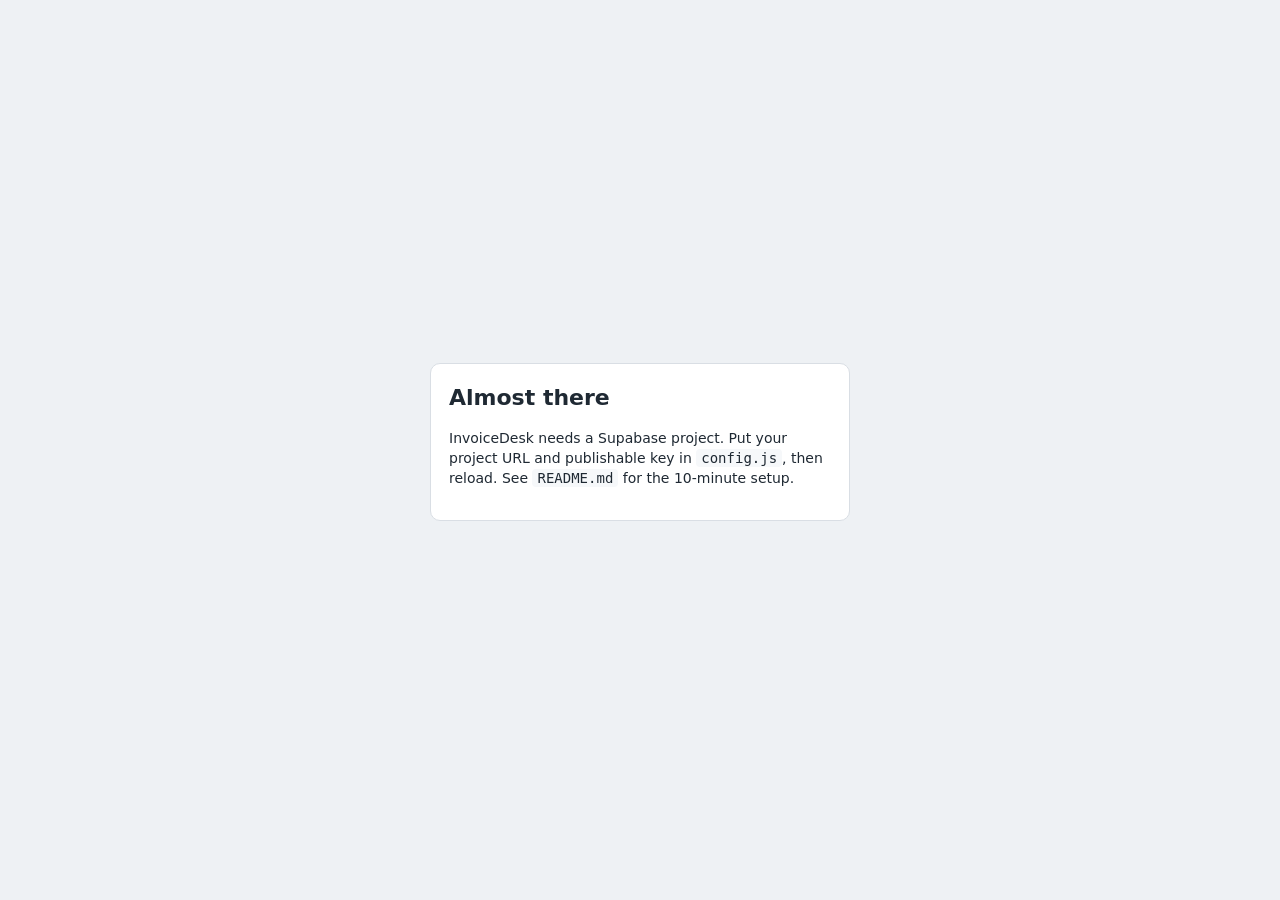
<file: index.html>
<!doctype html>
<html lang="en">
<head>
  <meta charset="utf-8">
  <title>InvoiceDesk</title>
  <meta http-equiv="refresh" content="0; url=app/">
  <!-- keeps email confirmation / password reset parameters on the way to the app -->
  <script>location.replace('app/' + location.search + location.hash);</script>
</head>
<body><a href="app/">Open InvoiceDesk</a></body>
</html>
</file>
<file: assets/app.css>
:root {
  --bg: #eef1f4;
  --card: #ffffff;
  --ink: #1f2933;
  --muted: #6b7785;
  --line: #d9dee4;
  --soft: #f6f8fa;
  --accent: #0f766e;
  --accent-dark: #0b5d57;
  --accent-soft: #e6f4f2;
  --good: #15803d;
  --good-soft: #e8f6ec;
  --warn: #b45309;
  --warn-soft: #fdf3e2;
  --bad: #c2410c;
  --bad-soft: #fdece4;
  --radius: 10px;
  --side: 232px;
  font-family: system-ui, -apple-system, "Segoe UI", Roboto, Helvetica, Arial, sans-serif;
  color: var(--ink);
  font-size: 14px;
}
* { box-sizing: border-box; }
body { margin: 0; background: var(--bg); line-height: 1.45; }
button, input, select, textarea { font: inherit; color: inherit; }
[hidden] { display: none !important; }
a { color: var(--accent); }
h1 { font-size: 22px; margin: 0; }
h2 { font-size: 16px; margin: 0 0 12px; }
h3 { font-size: 14px; margin: 20px 0 10px; color: var(--muted); text-transform: uppercase; letter-spacing: .04em; }
code { background: var(--soft); padding: 1px 5px; border-radius: 4px; }
.sub, .hint { color: var(--muted); font-size: 12.5px; }
.hint { margin: 6px 0 0; }
.grow { flex: 1; }
.nowrap { white-space: nowrap; }
.lead { color: var(--muted); max-width: 760px; margin: -6px 0 16px; }
.loading { padding: 48px; text-align: center; color: var(--muted); }
.empty { padding: 28px; text-align: center; color: var(--muted); }

/* ---------- buttons & fields ---------- */
.btn {
  display: inline-flex; align-items: center; justify-content: center; gap: 6px; padding: 8px 14px;
  border: 1px solid var(--line); border-radius: 8px; background: var(--card); cursor: pointer;
  text-decoration: none; color: var(--ink); font-weight: 500; white-space: nowrap;
}
.btn:hover { background: var(--soft); }
.btn:disabled { opacity: .6; cursor: default; }
.btn.primary { background: var(--accent); border-color: var(--accent); color: #fff; }
.btn.primary:hover { background: var(--accent-dark); }
.btn.ghost { background: transparent; border-color: transparent; }
.btn.ghost:hover { background: rgba(0, 0, 0, .05); }
.btn.danger-ghost { background: transparent; border-color: transparent; color: var(--bad); }
.btn.danger-ghost:hover { background: var(--bad-soft); }
.btn.sm { padding: 5px 10px; font-size: 13px; }
.btn.block { width: 100%; }
.btn-row { display: flex; gap: 8px; }
.btn-row > * { flex: 1; }
.icon-btn { border: 0; background: transparent; cursor: pointer; padding: 4px 8px; border-radius: 6px; color: var(--muted); font-size: 15px; }
.icon-btn:hover { background: var(--soft); color: var(--ink); }

input, select, textarea {
  border: 1px solid var(--line); border-radius: 7px; padding: 7px 10px; background: #fff; min-width: 0;
}
input:focus, select:focus, textarea:focus { outline: 2px solid var(--accent-soft); border-color: var(--accent); }
textarea { resize: vertical; }
input:disabled, select:disabled, textarea:disabled { background: var(--soft); color: var(--ink); }
.fld { display: flex; flex-direction: column; gap: 4px; margin-bottom: 12px; min-width: 0; }
.fld > span { font-size: 12.5px; color: var(--muted); font-weight: 500; }
.fld.end { justify-content: flex-end; }
.fld.inline { flex-direction: row; align-items: center; gap: 6px; margin: 0; }
.row2 { display: grid; grid-template-columns: 1fr 1fr; gap: 12px; }
.row3 { display: grid; grid-template-columns: 1fr 1fr 1fr; gap: 12px; }
.check { display: inline-flex; align-items: center; gap: 8px; cursor: pointer; }
.with-btn { display: flex; gap: 8px; }
.with-btn select { flex: 1; }
.stack { display: flex; flex-direction: column; gap: 10px; }
.stack .fld { margin: 0; }

/* ---------- cards, chips, tables ---------- */
.card { background: var(--card); border: 1px solid var(--line); border-radius: var(--radius); padding: 18px; margin-bottom: 16px; }
.card.narrow { width: min(420px, 100%); }
.card-head { display: flex; align-items: center; justify-content: space-between; gap: 12px; margin-bottom: 12px; }
.card-head h2 { margin: 0; }
.chip { display: inline-block; padding: 2px 8px; border-radius: 999px; font-size: 12px; font-weight: 600; background: var(--soft); color: var(--muted); vertical-align: middle; }
.chip-paid { background: var(--good-soft); color: var(--good); }
.chip-partial { background: var(--warn-soft); color: var(--warn); }
.chip-overdue { background: var(--bad-soft); color: var(--bad); }
.chip-unpaid { background: #eef2ff; color: #4338ca; }
.chip-admin { background: var(--accent-soft); color: var(--accent); }
.table-wrap { padding: 0; overflow-x: auto; }
.table-wrap .card-head { padding: 16px 18px 0; }
.tbl { width: 100%; border-collapse: collapse; }
.tbl th { text-align: left; font-size: 12px; color: var(--muted); font-weight: 600; padding: 10px 14px; border-bottom: 1px solid var(--line); background: var(--soft); white-space: nowrap; }
.tbl td { padding: 10px 14px; border-bottom: 1px solid #eceff2; vertical-align: top; }
.tbl tbody tr:last-child td { border-bottom: 0; }
.tbl tfoot td { font-weight: 700; border-top: 1px solid var(--line); background: var(--soft); }
.tbl .r { text-align: right; }
.tbl tr.click { cursor: pointer; }
.tbl tr.click:hover td { background: #f9fbfb; }
.tbl.compact td, .tbl.compact th { padding: 7px 0; background: none; }
.tbl.compact td + td, .tbl.compact th + th { padding-left: 12px; }
.card > .tbl.compact { margin-top: -4px; }
.due { color: var(--warn); font-weight: 600; }
.bad-text { color: var(--bad); font-weight: 600; }
.share { display: inline-block; width: 60px; height: 6px; background: var(--soft); border-radius: 3px; overflow: hidden; vertical-align: middle; }
.share i { display: block; height: 100%; background: var(--accent); }
.bar-cell { width: 45%; }
.bar-cell .share { width: 100%; }

/* ---------- layout ---------- */
.center-screen { min-height: 100vh; display: flex; flex-direction: column; align-items: center; justify-content: center; padding: 24px 16px; gap: 18px; }
.center-screen h1 { margin-bottom: 14px; }
.center-screen h2 { margin: 20px 0 6px; font-size: 15px; }
.center-screen .foot { color: var(--muted); font-size: 12.5px; text-align: center; }
.msg { background: var(--accent-soft); border-radius: 8px; padding: 10px 12px; margin: 0 0 14px; }
.auth-links { display: flex; justify-content: space-between; flex-wrap: wrap; gap: 8px; margin-top: 14px; font-size: 13px; }
.brand { display: flex; align-items: center; gap: 10px; font-weight: 700; font-size: 17px; }
.brand.big { font-size: 24px; }

.topbar { display: none; }
.sidebar {
  position: fixed; inset: 0 auto 0 0; width: var(--side); background: #12302d; color: #d6e6e3;
  display: flex; flex-direction: column; padding: 18px 12px; gap: 14px; z-index: 20;
}
.sidebar .brand { color: #fff; padding: 0 8px; }
.biz { padding: 8px 10px; background: rgba(255, 255, 255, .07); border-radius: 8px; font-weight: 600; color: #fff; overflow: hidden; text-overflow: ellipsis; }
.biz select { width: 100%; background: transparent; color: #fff; border-color: rgba(255, 255, 255, .25); }
.biz select option { color: var(--ink); }
#nav { display: flex; flex-direction: column; gap: 2px; flex: 1; }
#nav a { display: flex; align-items: center; gap: 10px; padding: 9px 10px; border-radius: 8px; color: inherit; text-decoration: none; font-weight: 500; }
#nav a:hover { background: rgba(255, 255, 255, .07); color: #fff; }
#nav a.active { background: var(--accent); color: #fff; }
.me-box { border-top: 1px solid rgba(255, 255, 255, .1); padding-top: 12px; }
.me-box .btn { color: #d6e6e3; }
.me-box .btn:hover { background: rgba(255, 255, 255, .08); }
.me { display: flex; align-items: center; gap: 10px; padding: 0 6px 8px; }
.me-text { display: flex; flex-direction: column; min-width: 0; }
.me-text strong { color: #fff; overflow: hidden; text-overflow: ellipsis; white-space: nowrap; }
.me-text em { font-style: normal; font-size: 12px; opacity: .75; }
.avatar { width: 34px; height: 34px; border-radius: 50%; background: var(--accent); color: #fff; display: inline-flex; align-items: center; justify-content: center; font-weight: 700; font-size: 13px; flex-shrink: 0; }
.avatar.ghost { background: var(--soft); color: var(--muted); border: 1px dashed var(--line); }
#main { margin-left: var(--side); padding: 24px 28px 60px; max-width: calc(var(--side) + 1240px); }

/* trial / demo bar above the page */
#notice { margin-left: var(--side); padding: 9px 28px; background: var(--warn-soft); border-bottom: 1px solid #f4d8a8; color: #7c3d06; font-size: 13.5px; }
#notice a { color: inherit; font-weight: 700; }
#notice.demo { display: flex; align-items: center; gap: 10px 16px; flex-wrap: wrap; background: #12302d; color: #d6e6e3; border-bottom: 0; position: sticky; top: 0; z-index: 12; }
#notice.demo .demo-info { flex: 1; min-width: 220px; }
#notice.demo b { color: #fff; font-variant-numeric: tabular-nums; }
#notice.demo .demo-as, #notice.demo .demo-actions { display: inline-flex; align-items: center; gap: 6px; }
#notice.demo .btn { padding: 4px 10px; }
#notice.demo .btn:not(.primary) { background: transparent; color: #d6e6e3; border-color: rgba(255, 255, 255, .25); }
#notice.demo .btn.ghost { border-color: transparent; }
#notice.demo a.btn.primary { color: #fff; }

/* billing */
.bill-status { padding: 14px 16px; border-radius: var(--radius); margin-bottom: 16px; background: var(--accent-soft); border: 1px solid #bfe0db; }
.bill-status.good { background: var(--good-soft); border-color: #bfe3c9; }
.bill-status.warn { background: var(--warn-soft); border-color: #f4d8a8; }
.bill-status.bad { background: var(--bad-soft); border-color: #f5c6b0; color: #7c2d12; }
.plan { display: grid; grid-template-columns: 1fr 280px; gap: 24px; align-items: center; }
.plan-price { font-size: 32px; font-weight: 800; margin: 4px 0 10px; }
.plan-price span { font-size: 15px; font-weight: 500; color: var(--muted); }
.plan-actions { display: flex; flex-direction: column; gap: 10px; }
.ticks { list-style: none; padding: 0; margin: 0; display: grid; gap: 6px; }
.ticks li::before { content: "✓"; color: var(--accent); font-weight: 800; margin-right: 8px; }

.page-head { display: flex; align-items: center; justify-content: space-between; gap: 12px; margin-bottom: 18px; flex-wrap: wrap; }
.page-head .count { color: var(--muted); font-weight: 500; font-size: 16px; margin-left: 4px; }
.page-head .actions { display: flex; gap: 8px; flex-wrap: wrap; }
.toolbar { display: flex; gap: 10px; flex-wrap: wrap; align-items: center; margin-bottom: 14px; }
.toolbar input[type=search] { flex: 1; min-width: 200px; max-width: 360px; }
.custom-dates { display: inline-flex; align-items: center; gap: 6px; }
.banner { background: var(--warn-soft); border: 1px solid #f4d8a8; color: #7c3d06; border-radius: var(--radius); padding: 12px 14px; margin-bottom: 16px; }

.kpis { display: grid; grid-template-columns: repeat(3, 1fr); gap: 12px; margin-bottom: 16px; }
.kpis.six { grid-template-columns: repeat(3, 1fr); }
.kpi { background: var(--card); border: 1px solid var(--line); border-radius: var(--radius); padding: 14px 16px; display: flex; flex-direction: column; gap: 2px; border-left: 4px solid var(--line); min-width: 0; }
.kpi span { color: var(--muted); font-size: 12.5px; font-weight: 600; text-transform: uppercase; letter-spacing: .03em; }
.kpi strong { font-size: 22px; overflow-wrap: anywhere; }
.kpi em { font-style: normal; color: var(--muted); font-size: 12.5px; }
.kpi.good { border-left-color: var(--good); }
.kpi.warn { border-left-color: var(--warn); }
.kpi.bad { border-left-color: var(--bad); }
.kpi.bad strong { color: var(--bad); }
.grid2 { display: grid; grid-template-columns: 1fr 1fr; gap: 16px; }
.grid2 > .card { margin-bottom: 16px; }

.chart { width: 100%; height: auto; max-height: 260px; display: block; }
.chart .axis { stroke: var(--line); }
.chart text { font-size: 11px; fill: var(--muted); }
.bar-inv { fill: #a7b4c2; background: #a7b4c2; }
.bar-rec { fill: var(--accent); background: var(--accent); }
.legend { display: inline-flex; align-items: center; gap: 6px; font-size: 12.5px; color: var(--muted); }
.legend i { display: inline-block; width: 10px; height: 10px; border-radius: 2px; margin-left: 8px; }

/* ---------- invoice editor ---------- */
.editor { display: grid; grid-template-columns: minmax(0, 1fr) 280px; gap: 18px; align-items: start; }
.paper { padding: 28px; margin: 0; }
.paper fieldset { border: 0; padding: 0; margin: 0; min-width: 0; }
.p-top { display: flex; justify-content: space-between; gap: 24px; }
.p-from { flex: 1; max-width: 360px; }
.p-title { display: flex; flex-direction: column; align-items: flex-end; gap: 8px; }
.title-in { font-size: 28px; font-weight: 300; text-align: right; width: 220px; letter-spacing: 1px; }
.p-title .fld.inline input { width: 160px; text-align: right; }
.p-mid { display: grid; grid-template-columns: minmax(0, 1fr) 220px; gap: 24px; margin-top: 18px; }
.p-meta .fld { margin-bottom: 8px; }
.lines { width: 100%; border-collapse: collapse; margin-top: 18px; table-layout: fixed; }
.lines th { background: #1f2933; color: #fff; padding: 8px 10px; text-align: left; font-size: 12.5px; font-weight: 600; }
.lines th:first-child { border-radius: 7px 0 0 7px; }
.lines th:last-child { border-radius: 0 7px 7px 0; width: 40px; }
.lines th:nth-child(2) { width: 90px; }
.lines th:nth-child(3), .lines th:nth-child(4) { width: 130px; }
.lines .r { text-align: right; }
.lines td { padding: 6px 4px; border-bottom: 1px solid #eceff2; }
.lines td input { width: 100%; }
.lines td.r input { text-align: right; }
.lines td.amount { padding-right: 10px; white-space: nowrap; }
.line-actions { display: flex; gap: 10px; align-items: center; margin-top: 10px; flex-wrap: wrap; }
select.sm { padding: 5px 8px; font-size: 13px; }
.p-bottom { display: grid; grid-template-columns: minmax(0, 1fr) 300px; gap: 24px; margin-top: 22px; }
.t-row { display: flex; justify-content: space-between; align-items: center; gap: 10px; padding: 5px 0; }
.t-row.strong { font-weight: 700; }
.t-row.bal { border-top: 1px solid var(--line); margin-top: 4px; padding-top: 9px; font-size: 15px; }
.t-row.adj { color: var(--muted); }
.adj-in { display: inline-flex; gap: 4px; }
.adj-in input { width: 84px; text-align: right; }
.adj-in select { padding: 7px 4px; }
.tax-label { width: 80px; padding: 3px 6px; }
.p-pay { margin-top: 22px; padding-top: 16px; border-top: 1px solid var(--line); }
.p-pay-head { display: flex; justify-content: space-between; margin-bottom: 10px; }
.pay-picks { display: grid; grid-template-columns: repeat(auto-fill, minmax(200px, 1fr)); gap: 8px; }
.pay-pick { display: flex; gap: 8px; align-items: flex-start; padding: 9px 10px; border: 1px solid var(--line); border-radius: 8px; cursor: pointer; }
.pay-pick:has(input:checked) { border-color: var(--accent); background: var(--accent-soft); }
.pay-pick span { display: flex; flex-direction: column; min-width: 0; }
.pay-pick em { font-style: normal; color: var(--muted); font-size: 12.5px; overflow: hidden; text-overflow: ellipsis; white-space: nowrap; }
.side-panel { position: sticky; top: 16px; }
.side-panel .card { margin-bottom: 12px; }
.side-panel .small { font-size: 13px; }
.panel-head { display: flex; justify-content: space-between; }
.pay-list { list-style: none; margin: 0; padding: 0; display: flex; flex-direction: column; gap: 8px; }
.pay-list li { display: flex; justify-content: space-between; gap: 8px; padding: 8px 10px; background: var(--good-soft); border-radius: 8px; }
.preview-paper { background: #fff; padding: 28px; border: 1px solid var(--line); border-radius: 6px; }

/* ---------- payment methods, team, settings ---------- */
.pm-grid { display: grid; grid-template-columns: repeat(auto-fill, minmax(280px, 1fr)); gap: 12px; }
.pm { display: flex; gap: 14px; align-items: flex-start; margin: 0; }
.pm.click { cursor: pointer; }
.pm.click:hover { border-color: var(--accent); }
.pm-qr { width: 72px; height: 72px; object-fit: contain; border: 1px solid var(--line); border-radius: 6px; }
.pm-icon { width: 44px; height: 44px; border-radius: 10px; background: var(--accent-soft); color: var(--accent); display: flex; align-items: center; justify-content: center; font-weight: 800; font-size: 18px; flex-shrink: 0; }
.pm-text { min-width: 0; }
.pm-name { font-weight: 700; }
.pm-type { color: var(--muted); font-size: 12.5px; }
.pm-value { white-space: pre-wrap; margin-top: 6px; overflow-wrap: anywhere; }
.qr-pick, .logo-pick { display: flex; align-items: center; gap: 10px; flex-wrap: wrap; }
.qr-pick img { width: 90px; height: 90px; object-fit: contain; border: 1px solid var(--line); border-radius: 6px; }
.logo-pick img { max-width: 140px; max-height: 60px; object-fit: contain; }
.fld em { font-style: normal; font-weight: 400; }
.people { list-style: none; margin: 0; padding: 0; }
.people li { display: flex; align-items: center; gap: 12px; padding: 10px 0; border-bottom: 1px solid #eceff2; flex-wrap: wrap; }
.people li:last-child { border-bottom: 0; }
.invite-form { display: flex; gap: 8px; flex-wrap: wrap; }
.invite-form input { flex: 1; min-width: 220px; }
.perm-card { display: flex; flex-direction: column; gap: 6px; background: var(--accent-soft); border-color: #bfe0db; }
.switch-row { display: flex; gap: 12px; align-items: flex-start; padding: 12px; border: 1px solid var(--line); border-radius: 8px; margin-bottom: 10px; cursor: pointer; }
.switch-row input { width: 18px; height: 18px; margin-top: 2px; accent-color: var(--accent); }
.switch-row span { display: flex; flex-direction: column; }
.switch-row em { font-style: normal; color: var(--muted); font-size: 13px; }
.form-end { display: flex; justify-content: flex-end; margin-top: 8px; }
input[type=checkbox] { accent-color: var(--accent); }

/* ---------- dialog & toast ---------- */
.dlg { border: 0; border-radius: 12px; padding: 0; width: min(520px, calc(100vw - 24px)); box-shadow: 0 20px 60px rgba(0, 0, 0, .25); }
.dlg.wide { width: min(860px, calc(100vw - 24px)); }
.dlg::backdrop { background: rgba(15, 23, 32, .45); }
.dlg header { display: flex; justify-content: space-between; align-items: center; padding: 16px 18px 6px; }
.dlg header h2 { margin: 0; }
.dlg-body { padding: 10px 18px; max-height: 70vh; overflow: auto; }
.dlg footer { display: flex; gap: 8px; padding: 12px 18px 16px; border-top: 1px solid #eceff2; }
.toast { position: fixed; left: 50%; bottom: 24px; transform: translateX(-50%); background: #1f2933; color: #fff; padding: 10px 16px; border-radius: 8px; z-index: 1000; max-width: calc(100vw - 32px); box-shadow: 0 8px 24px rgba(0, 0, 0, .2); }
.toast.error { background: var(--bad); }

/* ---------- printable invoice (also used for the PDF) ---------- */
#print-area { display: none; }
.doc { -webkit-print-color-adjust: exact; print-color-adjust: exact; width: 100%; color: #1f2933; font-family: Helvetica, Arial, sans-serif; font-size: 11px; line-height: 1.45; background: #fff; }
.doc * { box-sizing: border-box; }
.doc .d-top { display: flex; justify-content: space-between; gap: 24px; }
.doc .d-logo { max-width: 200px; max-height: 90px; object-fit: contain; display: block; margin-bottom: 12px; }
.doc .d-title { text-align: right; }
.doc .d-title h1 { margin: 0; font-size: 30px; font-weight: 300; letter-spacing: 1px; }
.doc .d-title .num { color: #6b7785; font-size: 13px; margin-top: 2px; }
.doc .d-stamp { display: inline-block; margin-top: 8px; padding: 3px 12px; border: 2px solid #15803d; color: #15803d; border-radius: 4px; font-weight: 800; letter-spacing: 2px; font-size: 13px; }
.doc .d-from { font-weight: 600; white-space: pre-wrap; }
.doc .d-mid { display: flex; justify-content: space-between; gap: 24px; margin-top: 24px; }
.doc .d-parties { display: flex; gap: 32px; }
.doc .k { color: #6b7785; margin-bottom: 2px; }
.doc .d-parties .v { white-space: pre-wrap; font-weight: 600; min-width: 120px; }
.doc .d-meta { border-collapse: collapse; }
.doc .d-meta td { padding: 2px 0 2px 16px; text-align: right; }
.doc .d-meta td:first-child { color: #6b7785; }
.doc .d-meta tr.bal td { background: #f1f4f7; font-weight: 700; padding-top: 6px; padding-bottom: 6px; font-size: 12px; }
.doc .d-meta tr.bal td:last-child { padding-right: 8px; }
.doc .d-items { width: 100%; border-collapse: collapse; margin-top: 28px; table-layout: fixed; }
.doc .d-items th:nth-child(2) { width: 70px; }
.doc .d-items th:nth-child(3), .doc .d-items th:nth-child(4) { width: 120px; }
.doc .d-items td:first-child { overflow-wrap: anywhere; }
.doc .d-items th { background: #1f2933; color: #fff; text-align: left; padding: 7px 10px; font-weight: 600; }
.doc .d-items td { padding: 8px 10px; border-bottom: 1px solid #e6e9ed; vertical-align: top; white-space: pre-wrap; }
.doc .d-items .r { text-align: right; white-space: nowrap; }
.doc .d-items tr { page-break-inside: avoid; }
.doc .d-totals { margin-left: auto; margin-top: 16px; border-collapse: collapse; min-width: 260px; page-break-inside: avoid; }
.doc .d-totals td { padding: 3px 0 3px 24px; text-align: right; }
.doc .d-totals td:first-child { color: #6b7785; }
.doc .d-totals tr.strong td { font-weight: 700; color: #1f2933; }
.doc .d-totals tr.bal td { border-top: 1px solid #d9dee4; padding-top: 8px; font-size: 13px; }
.doc .d-pays { margin-top: 26px; page-break-inside: avoid; }
.doc .d-h { font-weight: 700; font-size: 12px; margin-bottom: 8px; border-bottom: 1px solid #e6e9ed; padding-bottom: 4px; }
.doc .d-pay-grid { display: flex; flex-wrap: wrap; gap: 14px 28px; }
.doc .d-pay { display: flex; gap: 10px; align-items: flex-start; max-width: 320px; }
.doc .d-pay .v { white-space: pre-wrap; font-weight: 600; overflow-wrap: anywhere; }
.doc .d-qr { width: 96px; height: 96px; object-fit: contain; image-rendering: pixelated; }
.doc .d-notes { margin-top: 26px; page-break-inside: avoid; }
.doc .d-notes .v { white-space: pre-wrap; margin-bottom: 14px; }

@page { margin: 12.7mm; }
@media print {
  body { background: #fff; }
  body > *:not(#print-area) { display: none !important; }
  #print-area { display: block; }
}

/* ---------- small screens ---------- */
@media (max-width: 1100px) {
  .editor { grid-template-columns: 1fr; }
  .side-panel { position: static; }
  .kpis.six { grid-template-columns: repeat(2, 1fr); }
}
@media (max-width: 860px) {
  .topbar { display: flex; align-items: center; gap: 8px; position: sticky; top: 0; z-index: 15; background: #12302d; color: #fff; padding: 10px 12px; }
  .topbar .icon-btn { color: #fff; font-size: 20px; }
  .sidebar { transform: translateX(-100%); transition: transform .2s; box-shadow: 0 0 40px rgba(0, 0, 0, .3); }
  #shell.nav-open .sidebar { transform: none; }
  #main { margin-left: 0; padding: 16px 16px 60px; }
  #notice { margin-left: 0; padding: 9px 16px; }
  #notice.demo { top: 49px; }
  .plan { grid-template-columns: 1fr; }
  .kpis, .grid2 { grid-template-columns: 1fr; }
  .p-top, .p-mid, .p-bottom { grid-template-columns: 1fr; display: grid; }
  .p-title { align-items: stretch; }
  .title-in, .p-title .fld.inline input { width: 100%; text-align: left; }
  .p-from { max-width: none; }
  .paper { padding: 16px; }
  .row3 { grid-template-columns: 1fr 1fr; }
}
@media (max-width: 560px) {
  .kpis.six { grid-template-columns: 1fr; }
  .row2, .row3 { grid-template-columns: 1fr; }
  .lines thead { display: none; }
  .lines, .lines tbody, .lines tr { display: block; }
  .lines tr { display: grid; grid-template-columns: 1fr 1fr 1fr auto; gap: 6px; padding: 10px 0; border-bottom: 1px solid #eceff2; }
  .lines td { border: 0; padding: 0; }
  .lines td:first-child { grid-column: 1 / -1; }
  .lines td.amount { align-self: center; }
}
</file>
